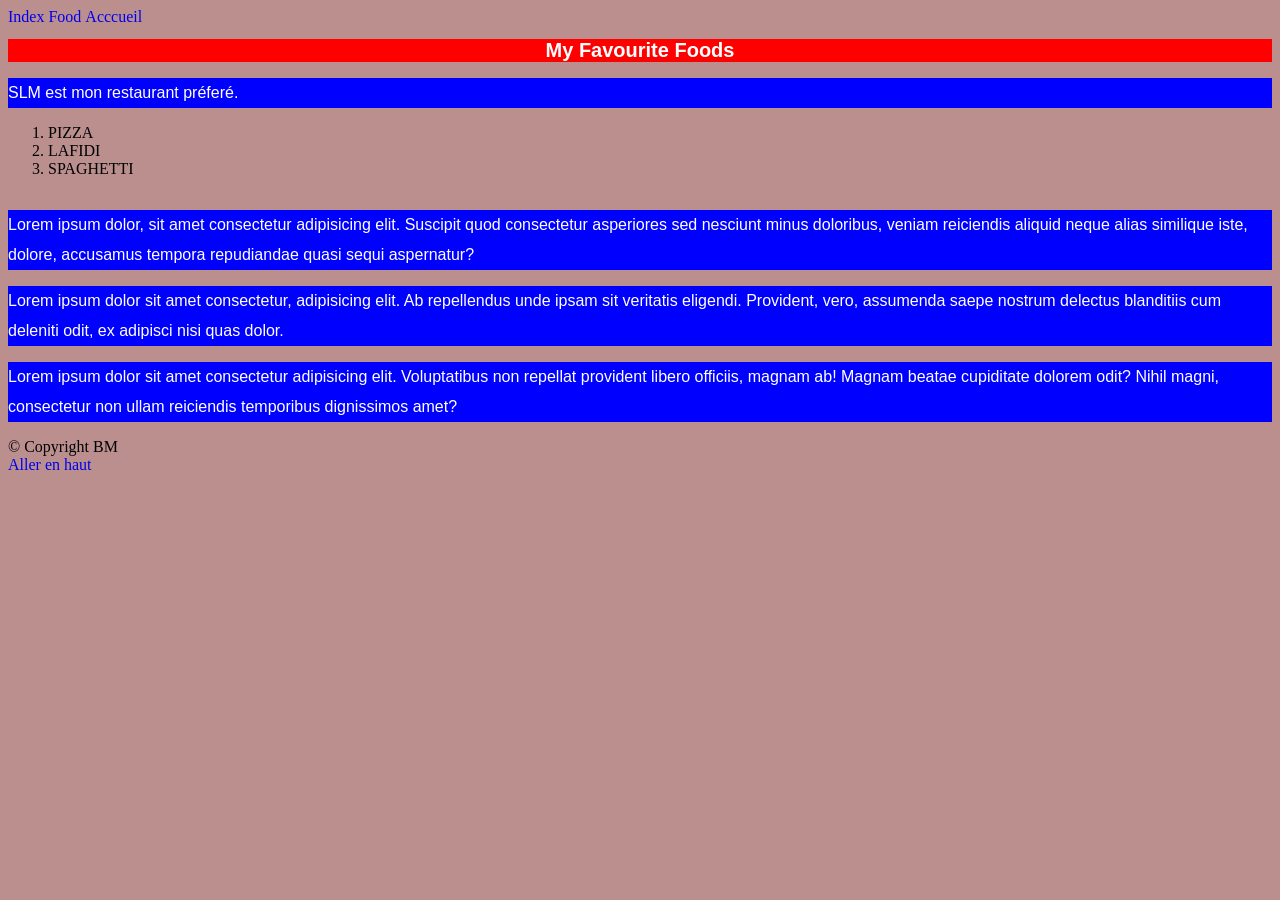
<file: index.html>
<!DOCTYPE html>
<html lang="en">
<head>
    <meta charset="UTF-8">
    <meta name="viewport" content="width=device-width, initial-scale=1.0">
    <link rel="stylesheet" href="style.css">
    <title>My Favourite foods</title>
</head>
<body>
    <header>
        <nav>
            <a href="index.html">Index</a>
            <a href="food.html">Food</a>
            <a href="accueil.html">Acccueil</a>
        </nav>
    </header>
   <main>
    <h1>My Favourite Foods</h1>

    <p>SLM est mon restaurant préferé.</p>
    <ol>
        <li>PIZZA</li>
        <li>LAFIDI</li>
        <li>SPAGHETTI</li>
    </ol>
   </main>
   <div>
    <p>Lorem ipsum dolor, sit amet consectetur adipisicing elit. Suscipit quod consectetur asperiores sed nesciunt minus doloribus, veniam reiciendis aliquid neque alias similique iste, dolore, accusamus tempora repudiandae quasi sequi aspernatur?</p>
    <p>Lorem ipsum dolor sit amet consectetur, adipisicing elit. Ab repellendus unde ipsam sit veritatis eligendi. Provident, vero, assumenda saepe nostrum delectus blanditiis cum deleniti odit, ex adipisci nisi quas dolor.</p>
    <p>Lorem ipsum dolor sit amet consectetur adipisicing elit. Voluptatibus non repellat provident libero officiis, magnam ab! Magnam beatae cupiditate dolorem odit? Nihil magni, consectetur non ullam reiciendis temporibus dignissimos amet?</p>
   </div>

<footer> &copy Copyright BM </footer>

<a href="#top">Aller en haut</a>

</body>
</html>
</file>
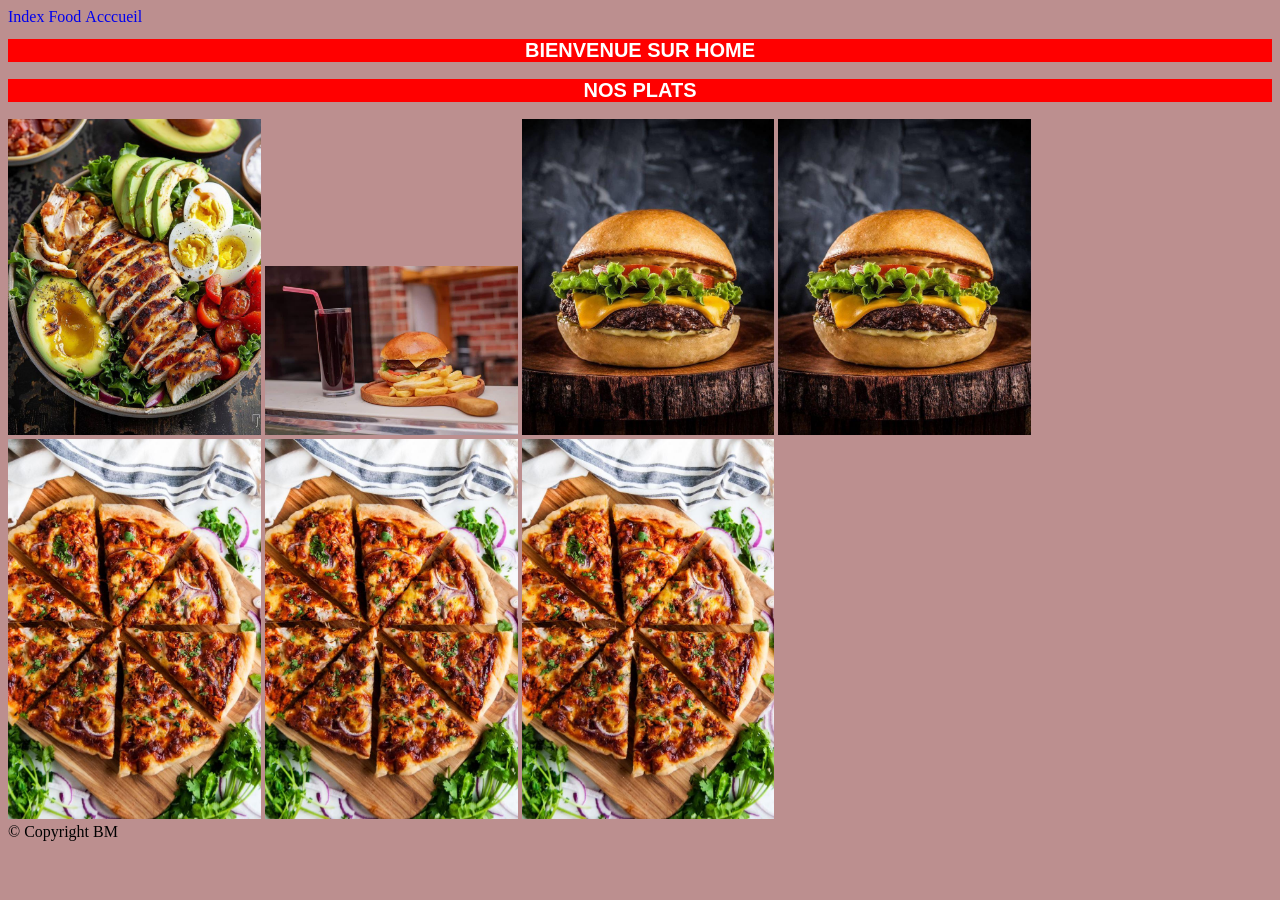
<file: accueil.html>
<!DOCTYPE html>
<html lang="en">
<head>
    <meta charset="UTF-8">
    <meta name="viewport" content="width=device-width, initial-scale=1.0">
        <link rel="stylesheet" href="style.css">
    <title>Accueil</title>
</head>
<body>
    <header>
        <nav>
            <a href="index.html">Index</a>
            <a href="food.html">Food</a>
            <a href="accueil.html">Acccueil</a>
        </nav>
    </header>
<h1>BIENVENUE SUR HOME</h1>
    
    <section>
        <h2 id="NOS PLATS">NOS PLATS</h2>
        <img src="./images/eat - Copie.jpeg" alt="manger" width="30%" height="30%">
        <img src="./images/WhatsApp Image 2025-01-20 at 03.22.24 - Copie.jpeg " alt="jus" width="30%" height="30%">
        <img src="./images/hamburger - Copie.jpeg " alt="hamburger" width="30%" height="30%">
        <img src="./images/hamburger - Copie.jpeg " alt="hamburger" width="30%" height="30%">
        <img src="./images/PIZZA - Copie.jpeg " alt="pizza" width="30%" height="30%">
        <img src="./images/PIZZA - Copie.jpeg " alt="pizza" width="30%" height="30%">
        <img src="./images/PIZZA - Copie.jpeg " alt="pizza" width="30%" height="30%">
   </section>
   <footer> &copy Copyright BM </footer>

</body>
</html>
</file>
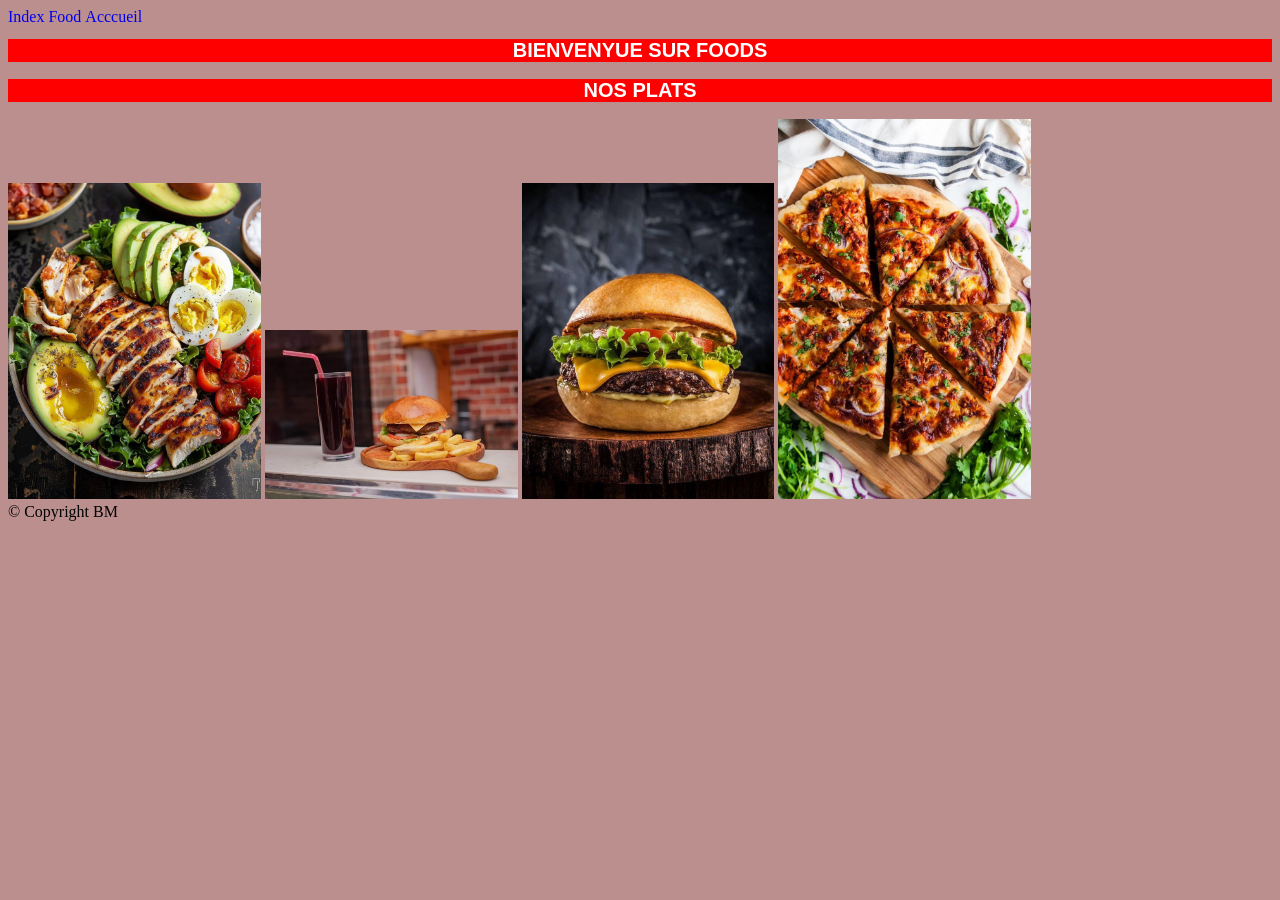
<file: food.html>
<!DOCTYPE html>
<html lang="en">
<head>
    <meta charset="UTF-8">
    <meta name="viewport" content="width=device-width, initial-scale=1.0">
        <link rel="stylesheet" href="style.css">
    <title>FOOD</title>
</head>
<body>
        <header>
        <nav>
            <a href="index.html">Index</a>
            <a href="food.html">Food</a>
            <a href="accueil.html">Acccueil</a>
        </nav>
        <H1>BIENVENYUE SUR FOODS</H1>
    </header>
    <section>
        <h2 id="NOS PLATS">NOS PLATS</h2>
        <img src="./images/eat - Copie.jpeg" alt="manger" width="30%" height="30%">
        <img src="./images/WhatsApp Image 2025-01-20 at 03.22.24 - Copie.jpeg " alt="jus" width="30%" height="30%">
        <img src="./images/hamburger - Copie.jpeg " alt="hamburger" width="30%" height="30%">
        <img src="./images/PIZZA - Copie.jpeg " alt="pizza" width="30%" height="30%">
   </section>

   <footer> &copy Copyright BM </footer>

</body>
</html>
</file>
<file: style.css>
body {
    background-color: rosybrown;
    font-family: 'Times New Roman', Times, serif;
}
h1,h2 {
    text-align: center;
    font-family: Arial, Helvetica, sans-serif;
    background-color: red;
    font-size: 20px;
    color: white;
}
img{
    width: 20%;
    height: 20%;
    background-color: blue;
}
a{
    text-decoration: none;
    display: inline-block;
}
P{
    font-family: Verdana, Geneva, Tahoma, sans-serif;
    line-height: 30px;
    background-color: blue;
    color: white;
}
div{
    display: inline-block;
}
</file>
